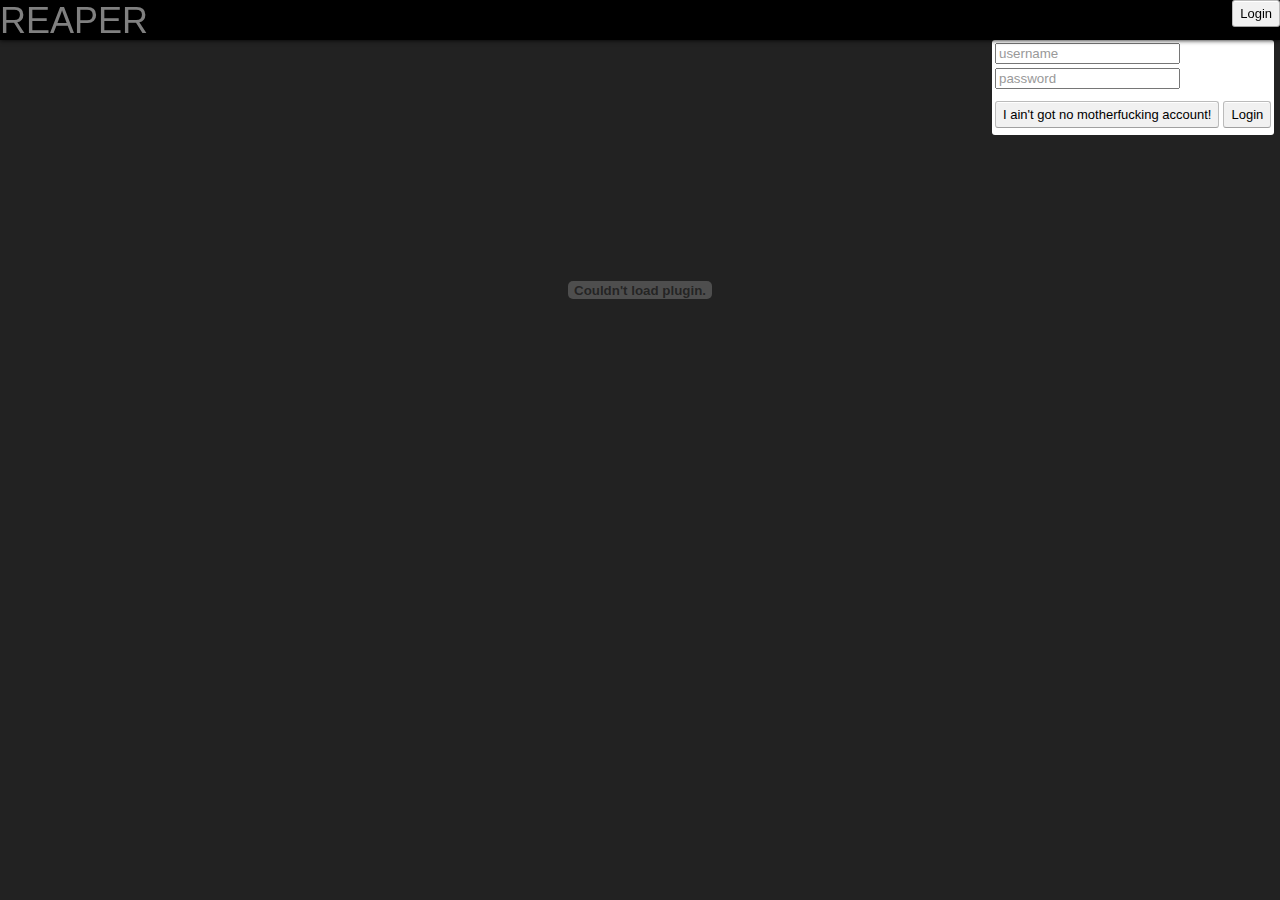
<file: war/Reaper.html>
<!doctype html>
<head>
	<meta http-equiv="content-type" content="text/html; charset=UTF-8">
	<link type="text/css" rel="stylesheet" href="Reaper.css">
	<title>Reaper - Betting is serious buziness</title>
	<script type="text/javascript" language="javascript"
	src="reaper/reaper.nocache.js"></script>
</head>
<body>
	<iframe src="javascript:''" id="__gwt_historyFrame" tabIndex='-1'
		style="position: absolute; width: 0; height: 0; border: 0"></iframe>
	<noscript>
		<div>
			Your web browser must have JavaScript enabled in order for this
			application to display correctly.
		</div>
	</noscript>
	
	<center>
	<div id=main class=mainContent>
	</div>
	</center>

	<div id="topBar" class="wc3bar shadow">
		REAPER
	</div>
	<div id="login" class="login"></div>
</body>
</file>
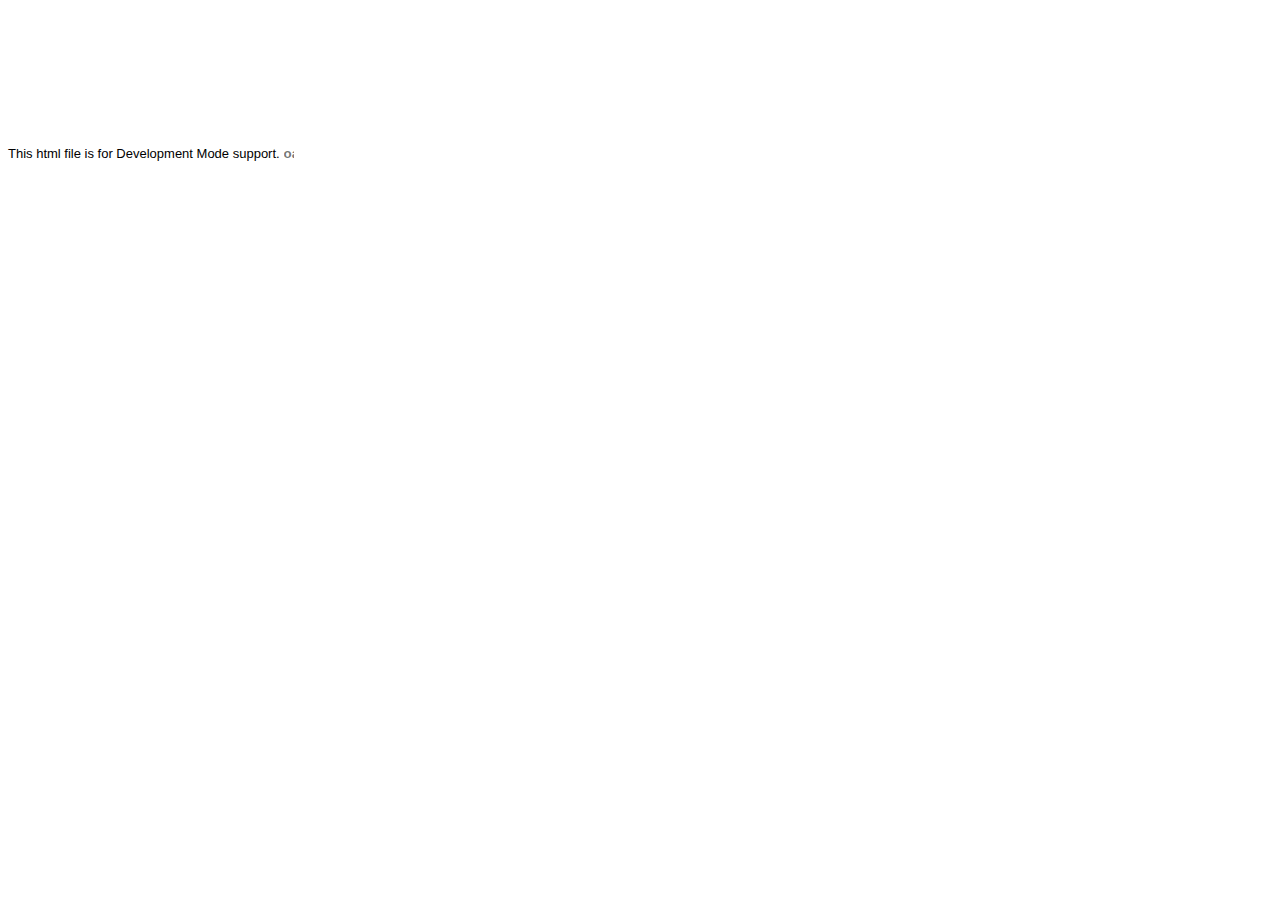
<file: war/reaper/hosted.html>
<html>
<head><script>
var $wnd = parent;
var $doc = $wnd.document;
var $moduleName, $moduleBase, $entry
,$stats = $wnd.__gwtStatsEvent ? function(a) {return $wnd.__gwtStatsEvent(a);} : null
,$sessionId = $wnd.__gwtStatsSessionId ? $wnd.__gwtStatsSessionId : null;
// Lightweight metrics
if ($stats) {
  var moduleFuncName = location.search.substr(1);
  var moduleFunc = $wnd[moduleFuncName];
  var moduleName = moduleFunc ? moduleFunc.moduleName : "unknown";
  $stats({moduleName:moduleName,sessionId:$sessionId,subSystem:'startup',evtGroup:'moduleStartup',millis:(new Date()).getTime(),type:'moduleEvalStart'});
}
var $hostedHtmlVersion="2.1";

var gwtOnLoad;
var $hosted = "localhost:9997";

function loadIframe(url) {
  var topDoc = window.top.document;

  // create an iframe
  var iframeDiv = topDoc.createElement("div");
  iframeDiv.innerHTML = "<iframe scrolling=no frameborder=0 src='" + url + "'>";
  var iframe = iframeDiv.firstChild;
  
  // mess with the iframe style a little
  var iframeStyle = iframe.style;
  iframeStyle.position = "absolute";
  iframeStyle.borderWidth = "0";
  iframeStyle.left = "0";
  iframeStyle.top = "0";
  iframeStyle.width = "100%";
  iframeStyle.backgroundColor = "#ffffff";
  iframeStyle.zIndex = "1";
  iframeStyle.height = "100%";

  // update the top window's document's body's style
  var hostBodyStyle = window.top.document.body.style; 
  hostBodyStyle.margin = "0";
  hostBodyStyle.height = iframeStyle.height;
  hostBodyStyle.overflow = "hidden";

  // insert the iframe
  topDoc.body.insertBefore(iframe, topDoc.body.firstChild);
}

var ua = navigator.userAgent.toLowerCase();
if (ua.indexOf("gecko") != -1) {
  // install eval wrapper on FF to avoid EvalError problem
  var __eval = window.eval;
  window.eval = function(s) {
    return __eval(s);
  }
}
if (ua.indexOf("chrome") != -1) {
  // work around __gwt_ObjectId appearing in JS objects
  var hop = Object.prototype.hasOwnProperty;
  Object.prototype.hasOwnProperty = function(prop) {
    return prop != "__gwt_ObjectId" && hop.call(this, prop);
  };
  // do the same in our parent as well -- see issue 4486
  // NOTE: this will have to be changed when we support non-iframe-based DevMode 
  var hop2 = parent.Object.prototype.hasOwnProperty;
  parent.Object.prototype.hasOwnProperty = function(prop) {
    return prop != "__gwt_ObjectId" && hop2.call(this, prop);
  };
}

// wrapper to call JS methods, which we need both to be able to supply a
// different this for method lookup and to get the exception back
function __gwt_jsInvoke(thisObj, methodName) {
  try {
    var args = Array.prototype.slice.call(arguments, 2);
    return [0, window[methodName].apply(thisObj, args)];
  } catch (e) {
    return [1, e];
  }
}

var __gwt_javaInvokes = [];
function __gwt_makeJavaInvoke(argCount) {
  return __gwt_javaInvokes[argCount] || __gwt_doMakeJavaInvoke(argCount);
}

function __gwt_doMakeJavaInvoke(argCount) {
  // IE6 won't eval() anonymous functions except as r-values
  var argList = "";
  for (var i = 0; i < argCount; i++) {
    argList += ",p" + i;
  }
  var argListNoComma = argList.substring(1);

  return eval(
    "__gwt_javaInvokes[" + argCount + "] =\n" +
    "  function(thisObj, dispId" + argList + ") {\n" +
    "    var result = __static(dispId, thisObj" + argList + ");\n" +
    "    if (result[0]) {\n" +
    "      throw result[1];\n" +
    "    } else {\n" +
    "      return result[1];\n" +
    "    }\n" +
    "  }\n"
  ); 
}

/*
 * This is used to create tear-offs of Java methods.  Each function corresponds
 * to exactly one dispId, and also embeds the argument count.  We get the "this"
 * value from the context in which the function is being executed.
 * Function-object identity is preserved by caching in a sparse array.
 */
var __gwt_tearOffs = [];
var __gwt_tearOffGenerators = [];
function __gwt_makeTearOff(proxy, dispId, argCount) {
  return __gwt_tearOffs[dispId] || __gwt_doMakeTearOff(dispId, argCount);
}

function __gwt_doMakeTearOff(dispId, argCount) {
  return __gwt_tearOffs[dispId] = 
      (__gwt_tearOffGenerators[argCount] || __gwt_doMakeTearOffGenerator(argCount))(dispId);
}

function __gwt_doMakeTearOffGenerator(argCount) {
  // IE6 won't eval() anonymous functions except as r-values
  var argList = "";
  for (var i = 0; i < argCount; i++) {
    argList += ",p" + i;
  }
  var argListNoComma = argList.substring(1);

  return eval(
    "__gwt_tearOffGenerators[" + argCount + "] =\n" +
    "  function(dispId) {\n" +
    "    return function(" + argListNoComma + ") {\n" +
    "      var result = __static(dispId, this" + argList + ");\n" +
    "      if (result[0]) {\n" +
    "        throw result[1];\n" +
    "      } else {\n" +
    "        return result[1];\n" +
    "      }\n" +
    "    }\n" +
    "  }\n"
  ); 
}

function __gwt_makeResult(isException, result) {
  return [isException, result];
}

function __gwt_disconnected() {
  // Prevent double-invocation.
  window.__gwt_disconnected = new Function();
  // Do it in a timeout so we can be sure we have a clean stack.
  window.setTimeout(__gwt_disconnected_impl, 1);
}

function __gwt_disconnected_impl() {
  __gwt_displayGlassMessage('GWT Code Server Disconnected',
      'Most likely, you closed GWT Development Mode. Or, you might have lost '
      + 'network connectivity. To fix this, try restarting GWT Development Mode and '
      + 'refresh this page.');
}

// Keep track of z-index to allow layering of multiple glass messages
var __gwt_glassMessageZIndex = 2147483647;

// Note this method is also used by ModuleSpace.java
function __gwt_displayGlassMessage(summary, details) {
  var topWin = window.top;
  var topDoc = topWin.document;
  var outer = topDoc.createElement("div");
  // Do not insert whitespace or outer.firstChild will get a text node.
  outer.innerHTML = 
    '<div style="position:absolute;z-index:' + __gwt_glassMessageZIndex-- +
    ';left:50px;top:50px;width:600px;color:#FFF;font-family:verdana;text-align:left;">' +
    '<div style="font-size:30px;font-weight:bold;">' + summary + '</div>' +
    '<div style="font-size:15px;">' + details + '</div>' +
    '</div>' +
    '<div style="position:absolute;z-index:' + __gwt_glassMessageZIndex-- +
    ';left:0px;top:0px;right:0px;bottom:0px;filter:alpha(opacity=60);opacity:0.6;background-color:#000;"></div>'
  ;
  topDoc.body.appendChild(outer);
  var glass = outer.firstChild;
  var glassStyle = glass.style;

  // Scroll to the top and remove scrollbars.
  topWin.scrollTo(0, 0);
  if (topDoc.compatMode == "BackCompat") {
    topDoc.body.style["overflow"] = "hidden";
  } else {
    topDoc.documentElement.style["overflow"] = "hidden";
  }

  // Steal focus.
  glass.focus();

  if ((navigator.userAgent.indexOf("MSIE") >= 0) && (topDoc.compatMode == "BackCompat")) {
    // IE quirks mode doesn't support right/bottom, but does support this.
    glassStyle.width = "125%";
    glassStyle.height = "100%";
  } else if (navigator.userAgent.indexOf("MSIE 6") >= 0) {
    // IE6 doesn't have a real standards mode, so we have to use hacks.
    glassStyle.width = "125%"; // Get past scroll bar area.
    // Nasty CSS; onresize would be better but the outer window won't let us add a listener IE.
    glassStyle.setExpression("height", "document.documentElement.clientHeight");
  }

  $doc.title = summary + " [" + $doc.title + "]";
}

function findPluginObject() {
  try {
    return document.getElementById('pluginObject');
  } catch (e) {
    return null;
  }
}

function findPluginEmbed() {
  try {
    return document.getElementById('pluginEmbed')
  } catch (e) {
    return null;
  }
}

function findPluginXPCOM() {
  try {
    return __gwt_HostedModePlugin;
  } catch (e) {
    return null;
  }
}

gwtOnLoad = function(errFn, modName, modBase){
  $moduleName = modName;
  $moduleBase = modBase;

  // Note that the order is important
  var pluginFinders = [
    findPluginXPCOM,
    findPluginObject,
    findPluginEmbed,
  ];
  var topWin = window.top;
  var url = topWin.location.href;
  if (!topWin.__gwt_SessionID) {
    var ASCII_EXCLAMATION = 33;
    var ASCII_TILDE = 126;
    var chars = [];
    for (var i = 0; i < 16; ++i) {
      chars.push(Math.floor(ASCII_EXCLAMATION
          + Math.random() * (ASCII_TILDE - ASCII_EXCLAMATION + 1)));
    }
    topWin.__gwt_SessionID = String.fromCharCode.apply(null, chars);
  }
  var plugin = null;
  for (var i = 0; i < pluginFinders.length; ++i) {
    try {
      var maybePlugin = pluginFinders[i]();
      if (maybePlugin != null && maybePlugin.init(window)) {
        plugin = maybePlugin;
        break;
      }
    } catch (e) {
    }
  }
  if (!plugin) {
    // try searching for a v1 plugin for backwards compatibility
    var found = false;
    for (var i = 0; i < pluginFinders.length; ++i) {
      try {
        plugin = pluginFinders[i]();
        if (plugin != null && plugin.connect($hosted, $moduleName, window)) {
          return;
        }
      } catch (e) {
      }
    }
    loadIframe("http://gwt.google.com/missing-plugin");
  } else {
    if (plugin.connect(url, topWin.__gwt_SessionID, $hosted, $moduleName,
        $hostedHtmlVersion)) {
      window.onUnload = function() {
        try {
          // wrap in try/catch since plugins are not required to supply this
          plugin.disconnect();
        } catch (e) {
        }
      };
    } else {
      if (errFn) {
        errFn(modName);
      } else {
        __gwt_displayGlassMessage(
            "Plugin failed to connect to Development Mode server at " + simpleEscape($hosted),
            "Follow the troubleshooting instructions at "
            + "<a href='http://code.google.com/p/google-web-toolkit/wiki/TroubleshootingOOPHM'>"
            + "http://code.google.com/p/google-web-toolkit/wiki/TroubleshootingOOPHM</a>");
      }
    }
  }
}

function simpleEscape(originalString) {
  return originalString.replace(/&/g,"&amp;")
    .replace(/</g,"&lt;")
    .replace(/>/g,"&gt;")
    .replace(/\'/g, "&#39;")
    .replace(/\"/g,"&quot;");
}

window.onunload = function() {
};

// Lightweight metrics
window.fireOnModuleLoadStart = function(className) {
  $stats && $stats({moduleName:$moduleName, sessionId:$sessionId, subSystem:'startup', evtGroup:'moduleStartup', millis:(new Date()).getTime(), type:'onModuleLoadStart', className:className});
};

window.__gwt_module_id = 0;
</script></head>
<body>
<font face='arial' size='-1'>This html file is for Development Mode support.</font>
<script><!--
// Lightweight metrics
$stats && $stats({moduleName:$moduleName, sessionId:$sessionId, subSystem:'startup', evtGroup:'moduleStartup', millis:(new Date()).getTime(), type:'moduleEvalEnd'});

// OOPHM currently only supports IFrameLinker
var query = parent.location.search;
if (!findPluginXPCOM()) {
  document.write('<embed id="pluginEmbed" type="application/x-gwt-hosted-mode" width="10" height="10">');
  document.write('</embed>');
  document.write('<object id="pluginObject" CLASSID="CLSID:1D6156B6-002B-49E7-B5CA-C138FB843B4E">');
  document.write('</object>');
}

// look for the old query parameter if we don't find the new one
var idx = query.indexOf("gwt.codesvr=");
if (idx >= 0) {
  idx += 12;  // "gwt.codesvr=".length() == 12
} else {
  idx = query.indexOf("gwt.hosted=");
  if (idx >= 0) {
    idx += 11;  // "gwt.hosted=".length() == 11
  }
}
if (idx >= 0) {
  var amp = query.indexOf("&", idx);
  if (amp >= 0) {
    $hosted = query.substring(idx, amp);
  } else {
    $hosted = query.substring(idx);
  }

  // According to RFC 3986, some of this component's characters (e.g., ':')
  // are reserved and *may* be escaped.
  $hosted = decodeURIComponent($hosted);
}

query = window.location.search.substring(1);
if (query && $wnd[query]) setTimeout($wnd[query].onScriptLoad, 1);
--></script></body></html>
</file>
<file: war/Reaper.css>
/** Add css rules here for your application. */


/** Example rules used by the template application (remove for your app) */
body {
	background-color: #333333;
	font-family: sans-serif;
}

h1 {
  font-size: 2em;
  font-weight: bold;
  color: #777777;
  margin: 40px 0px 70px;
  text-align: center;
}

.header {
	background-color: #000;
}

.userDropDownLastRow {
	background-color: : #444;
	padding: 10;
}

.betTag {
	background-color: #777;
	margin: 0px;
	padding: 0px;
	border-radius: 5px;
}

.bestOf {
	background-color: #777;
	margin: 0px;
	padding: 0px;
	border-radius: 5px;
}

.root {
	 background-color: #222;
	 color: #fff;
}

.post {
	background-color: #005555;
	color: #ffffff;
	margin: 10px;
	padding: 10px;
	border-radius: 5px;
/*	box-shadow: 0px 0px 10px #00cccc;*/
	border: 3px;
	border-color: #ffffff;
}

.login {
	position: fixed;
	right: 0px;
	top: 0px;
	z-index: 2;
}

.loginPanel {
	color: red;
	background-color: white;
	border-radius: 3px;
}
	
.bet {
	background-color: #222222;
	color: #ffffff;
	width: 250px;
	padding: 0px;
	border-radius: 5px;
	border: 3px;
	border-color: #ffffff;
	text-align: center;
	float: left;
	margin: 10px 10px;
}


.emptyTextfield {
	color: #999999;
}

.normalTextfield {
	color: #000000;	
}

/** Most GWT widgets already have a style name defined */
.gwt-DialogBox {
  width: 400px;
}

.dialogVPanel {
  margin: 5px;
}

.serverResponseLabelError {
  color: red;
}

/** Set ids using widget.getElement().setId("idOfElement") */
#closeButton {
  margin: 15px 6px 6px;
}

.wc3bar
{
	position: fixed;
	top: 0;
	left: 0;
	width: 100%;
	height: 40px;
	background-color: black;
	color: gray;
	font-family: sans-serif;
	font-size: 36px;
	z-index: 1;
}


.shadow {	
	-moz-box-shadow: 0px 0px 5px #000;
	-webkit-box-shadow: 0px 0px 5px #000;
	box-shadow: 0px 0px 5px #000;
}

.mainContent {
	width: auto;
	margin-top: 50px;
	z-index: 0;
}

.intensiveContent {
	position: fixed;
	top: 40px;
	left: 0px;
	width: 200px;
	height: 100%;	
	z-index: 0;
}
</file>
